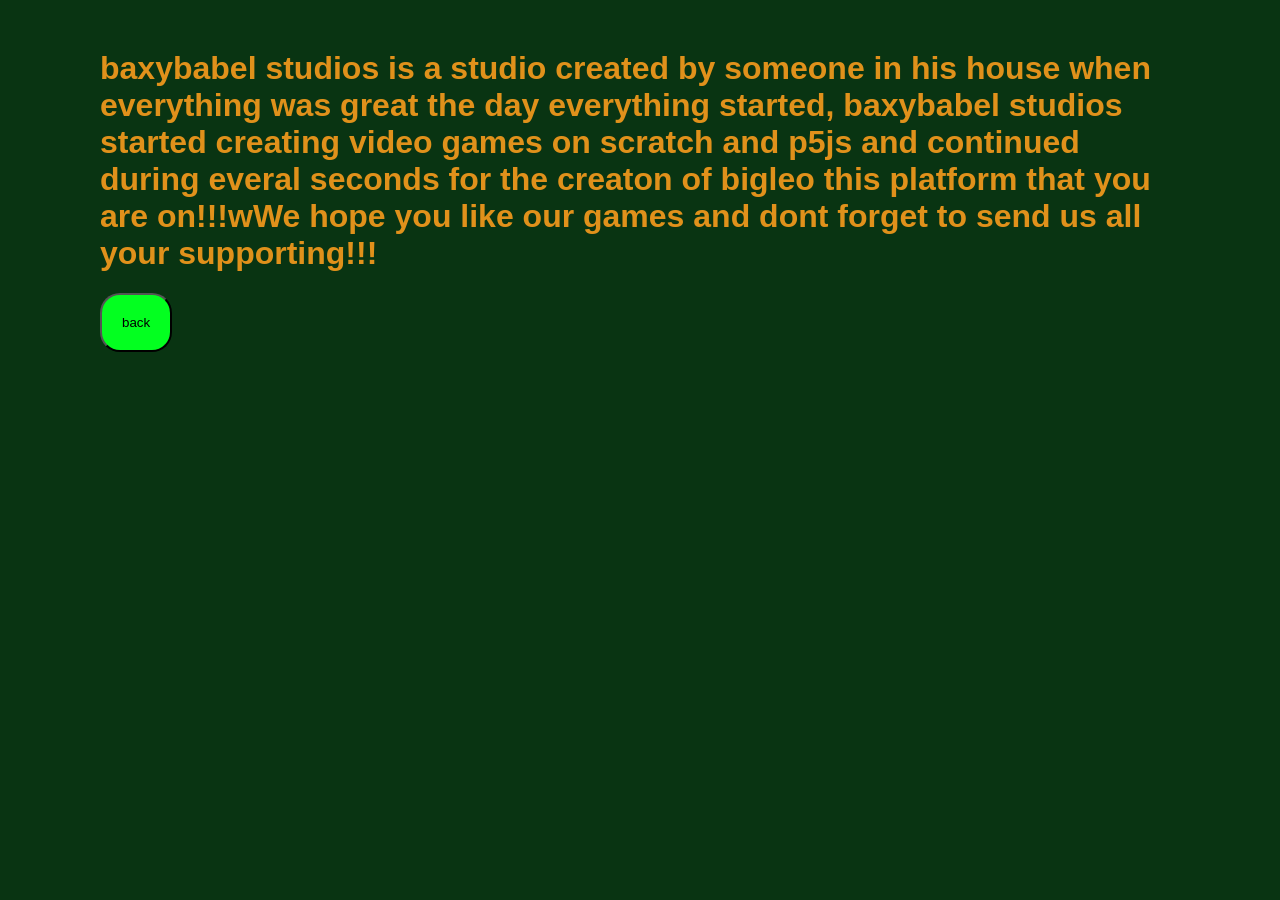
<file: aboutUs.html>
<html>
    <head>
<link rel="stylesheet" href="style.css">
<title>about us</title>    
</head>
    <body>
<h1>
    baxybabel studios is a studio created by someone in his house 
    when everything was great the day  everything started, baxybabel 
    studios started creating video games on scratch and p5js and 
    continued during everal seconds for the creaton of bigleo this 
    platform that you are on!!!wWe hope you like our games and dont 
    forget to send us all your supporting!!!
</h1>
<a href="/home.html">
    <button>
        back
    </button>
</a>
    </body>
    </html>
</file>
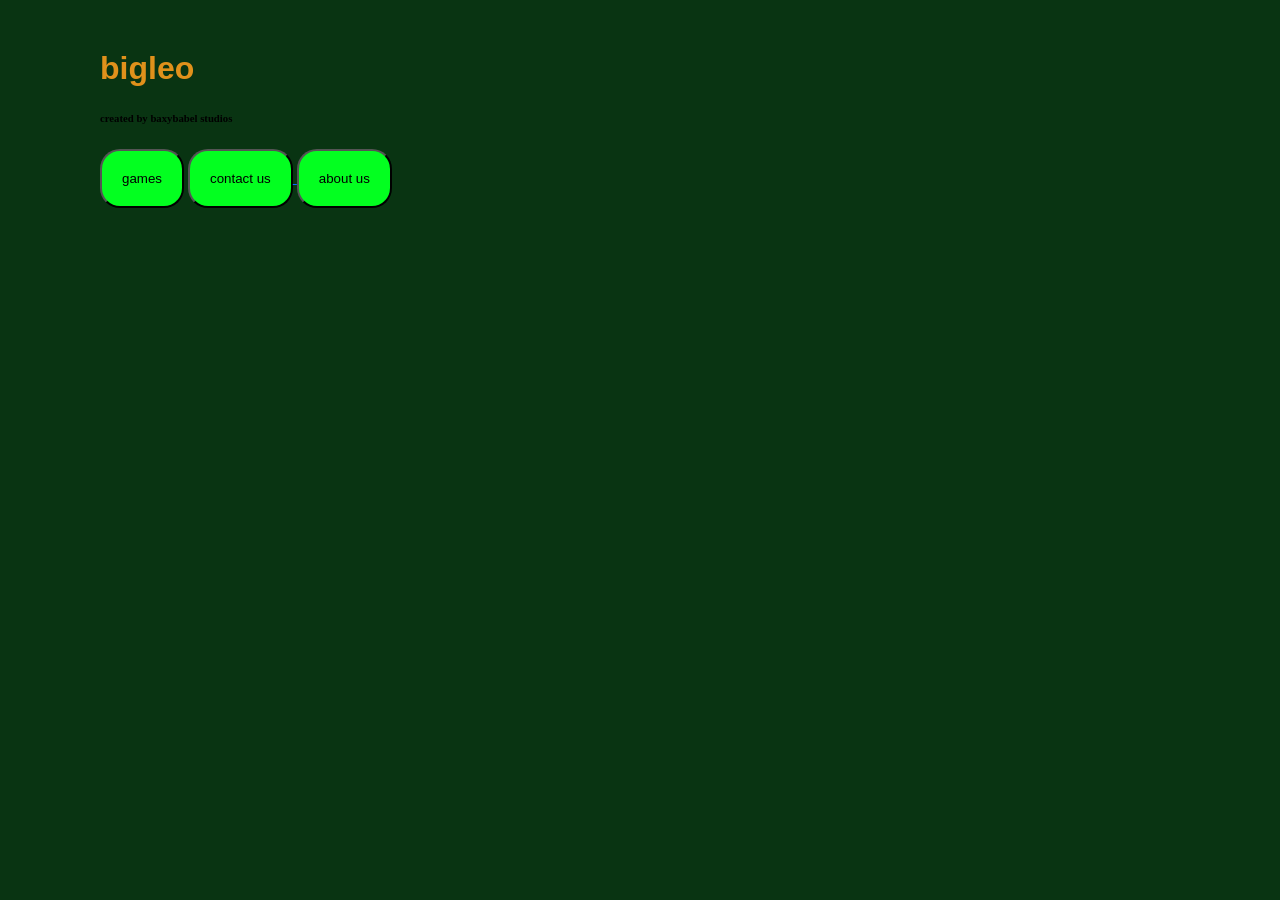
<file: home.html>
<html>
    <head>
<link rel="stylesheet" href="style.css">
<title>home</title>    
</head> 
    <body>
 <h1>
    bigleo
 </h1>
 <h6>
    created by baxybabel studios
 </h6>
 <a href="./index.html"> <button>games</button></a>
<a href="./contactUs.html">
    <button>
        contact us
    </button>
</a>    
<a href="./knigt's game/aboutUs.html">
    <button>
        about us
    </button>
</a>
</body>
</html>
</file>
<file: style.css>
h1,p{
    color:rgb(224, 145, 27);
font-family: 'Franklin Gothic Medium', 'Arial Narrow', Arial, sans-serif;
}

body{
    background-color: rgb(9, 52, 18);
margin:50px 100px;
}
img{
    border: 1px solid #ff0303;
width:200px
}
a {
    color :#006eff;
    font-weight:bold;
}
button {
    padding: 20px;
    background-color:#03ff20;
    font-family: 'Franklin Gothic Medium', 'Arial Narrow', Arial, sans-serif;
    border-radius: 20px;
}
button:hover {
    background-color:#00690c;
    color: #fff;
}
a{
 cursor:pointer
}
#contact {
    display:flex;
    flex-direction: column;
    gap: 1rem;
    width: 50%;
}
#contact > div {
width: 100%;
}
#container {
display: flex;
}
a>img:hover{
    scale: 1.15;
    transition:2.5s
}
</file>
